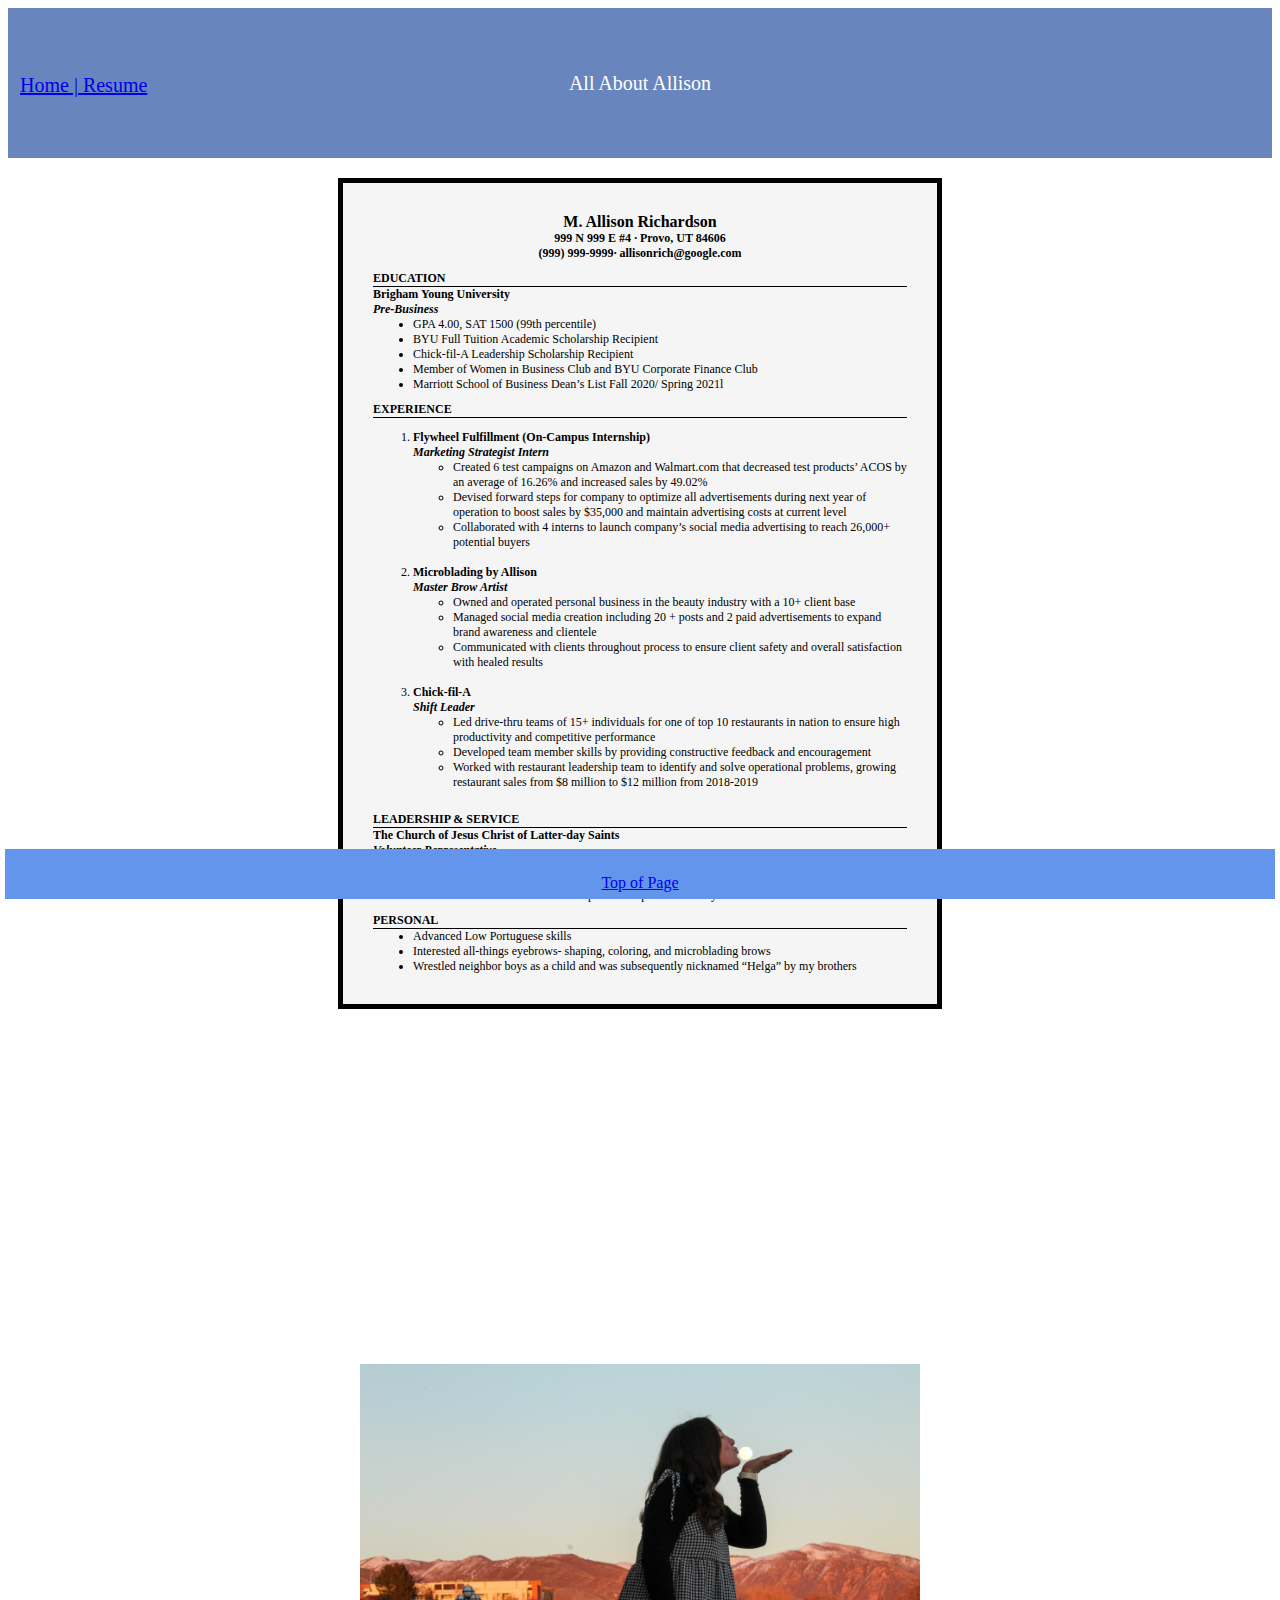
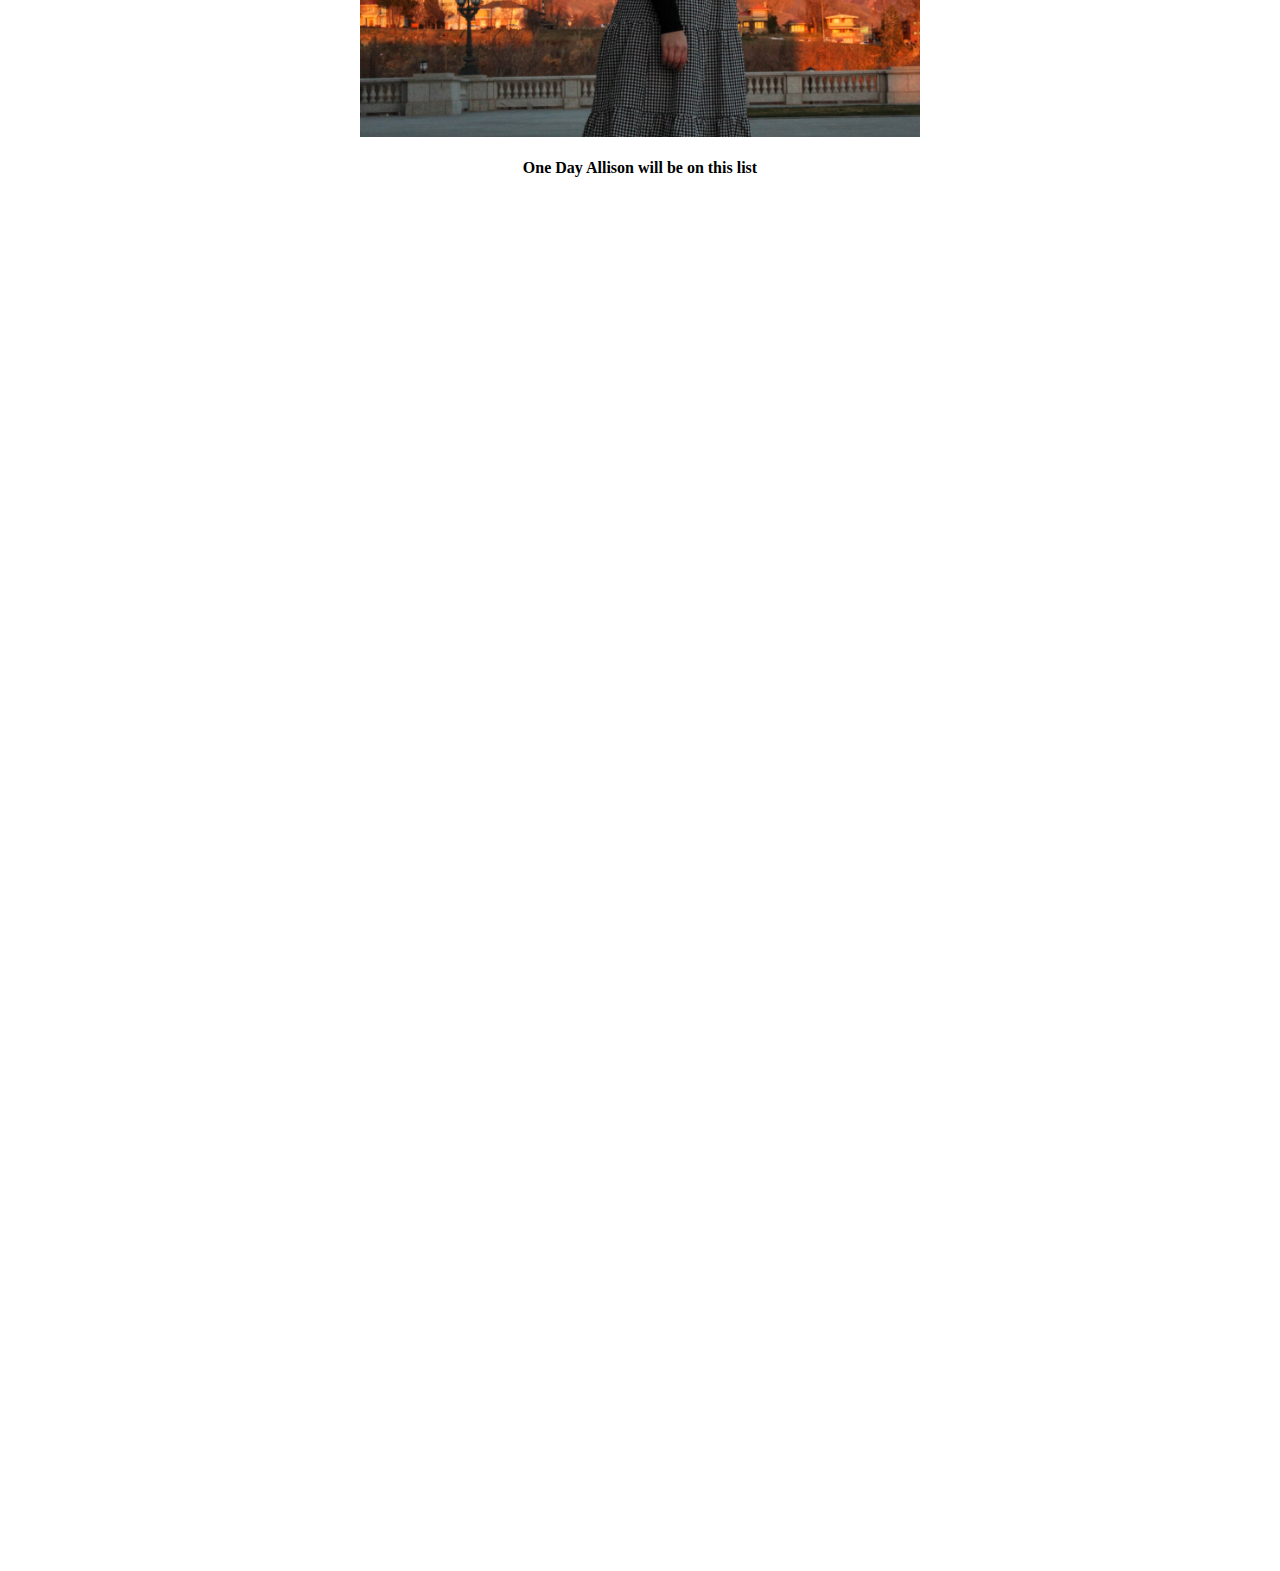
<file: scratch.html>
<!DOCTYPE html>
<html lang="en">
<head>
    <meta charset="UTF-8">
    <meta http-equiv="X-UA-Compatible" content="IE=edge">
    <meta name="viewport" content="width=device-width, initial-scale=1.0">
    <title>Resume</title>
    <link rel="stylesheet" type="text/css" href="./css/mystyles.css">
</head>
<body>
    <div class = "common header">All About Allison 
        <div class="nav">
            <a href="index.html">Home  |  </a>
            <a href="#">Resume</a>
        </div>
    </div>
    <div class="common resume">
        <h1>M. Allison Richardson</h1>
        <h2>999 N 999 E #4 ∙ Provo, UT 84606</h2>
        <h2>(999) 999-9999∙ allisonrich@google.com</h2>
        <div class="line">
            <h3>EDUCATION</h3>
        </div>
        <h3>Brigham Young University</h3>
        <h4>Pre-Business</h4>
        <ul>
            <li>GPA 4.00, SAT 1500 (99th percentile)</li>
            <li>BYU Full Tuition Academic Scholarship Recipient</li>
            <li>Chick-fil-A Leadership Scholarship Recipient</li>
            <li>Member of Women in Business Club and BYU Corporate Finance Club</li>
            <li>Marriott School of Business Dean’s List Fall 2020/ Spring 2021l</li>
        </ul>
        <div class="line">
                <h3>EXPERIENCE</h3>
        </div>
            <ol>
                <li><h3>Flywheel Fulfillment (On-Campus Internship)</h3></li>
                <h4>Marketing Strategist Intern</h4>
                <ul>
                    <li>Created 6 test campaigns on Amazon and Walmart.com that decreased test products’ ACOS by an average of 16.26% and increased sales by 49.02%</li>
                    <li>Devised forward steps for company to optimize all advertisements during next year of operation to boost sales by $35,000 and maintain advertising costs at current level</li>
                    <li>Collaborated with 4 interns to launch company’s social media advertising to reach 26,000+ potential buyers
                    </li>
                </ul>
                <br>
                <li><h3>Microblading by Allison</h3></li>
                <h4>Master Brow Artist</h4>
                <ul>
                    <li>Owned and operated personal business in the beauty industry with a 10+ client base</li>
                    <li>Managed social media creation including 20 + posts and 2 paid advertisements to expand brand awareness and clientele</li>
                    <li>Communicated with clients throughout process to ensure client safety and overall satisfaction with healed results</li>
                </ul>
                <br>
                <li><h3>Chick-fil-A</h3></li>
                <h4>Shift Leader</h4>
                <ul>
                    <li>Led drive-thru teams of 15+ individuals for one of top 10 restaurants in nation to ensure high productivity and competitive performance</li>
                    <li>Developed team member skills by providing constructive feedback and encouragement </li>
                    <li>Worked with restaurant leadership team to identify and solve operational problems, growing restaurant sales from $8 million to $12 million from 2018-2019</li>
                </ul>
            </ol>
        <div class="line">
            <h3>LEADERSHIP & SERVICE</h3>
        </div>
        <h3>The Church of Jesus Christ of Latter-day Saints</h3>
        <h4>Volunteer Representative</h4>
        <ul>
            <li>Gave monthly trainings to groups of 20+ representatives, increasing outcomes by 100%</li>
            <li>Trained 5 representatives on position requirements to be self-sufficient, productive workers</li>
            <li>Coordinated with local leaders to improve area performance by 48%</li>
        </ul>
        </ul>
        <div class="line">
            <h3>PERSONAL</h3>
        </div>    
        <ul>
            <li>Advanced Low Portuguese skills</li>
            <li>Interested all-things eyebrows- shaping, coloring, and microblading brows</li>
            <li>Wrestled neighbor boys as a child and was subsequently nicknamed “Helga” by my brothers</li>
        </ul>
    </div>
        <br>
    <div class=graphics>
        <br>
        <iframe width="560" height="315" src="https://www.youtube.com/embed/u8dnGwCfui8" title="YouTube video player" frameborder="0" allow="accelerometer; autoplay; clipboard-write; encrypted-media; gyroscope; picture-in-picture; web-share" allowfullscreen></iframe>
        <img src="assets/img/kissingdemoon.JPG" alt="Allison really loves the moon" width="560">
        <br>    
    </div>
    <br>
    <h1>One Day Allison will be on this list</h1>
    <br><br><br><br><br><br><br><br><br><br>
    <br><br><br><br><br><br><br><br><br><br><br>

    <br><br>
    <br><br>
    <br>

    <br>
    <div class='tableau' id='viz1681966656391' style='position: relative'><noscript><a href='#'><img alt='Top 100 Women on Web ' src='https:&#47;&#47;public.tableau.com&#47;static&#47;images&#47;To&#47;Top100WomenontheWeb_16809424442690&#47;Top100WomenonWeb&#47;1_rss.png' style='border: none' /></a></noscript><object class='tableauViz'  style='display:none;'><param name='host_url' value='https%3A%2F%2Fpublic.tableau.com%2F' /> <param name='embed_code_version' value='3' /> <param name='site_root' value='' /><param name='name' value='Top100WomenontheWeb_16809424442690&#47;Top100WomenonWeb' /><param name='tabs' value='no' /><param name='toolbar' value='yes' /><param name='static_image' value='https:&#47;&#47;public.tableau.com&#47;static&#47;images&#47;To&#47;Top100WomenontheWeb_16809424442690&#47;Top100WomenonWeb&#47;1.png' /> <param name='animate_transition' value='yes' /><param name='display_static_image' value='yes' /><param name='display_spinner' value='yes' /><param name='display_overlay' value='yes' /><param name='display_count' value='yes' /><param name='language' value='en-US' /></object></div>                <script type='text/javascript'>                    var divElement = document.getElementById('viz1681966656391');                    var vizElement = divElement.getElementsByTagName('object')[0];                    vizElement.style.width='1000px';vizElement.style.height='1627px';                    var scriptElement = document.createElement('script');                    scriptElement.src = 'https://public.tableau.com/javascripts/api/viz_v1.js';                    vizElement.parentNode.insertBefore(scriptElement, vizElement);                </script></div>
    <div class="footer">
        <a href="#top">Top of Page</a>
    </div>
</body>

</html>
</file>
<file: css/mystyles.css>
.common {
    font-family: 'Times New Roman', Times, serif;
    font-size: 12px;
}

.header {
    text-indent: 0px;
    height: 150px;
    background-color: rgb(105, 133, 190);
    color: white;
    font-family: 'Times New Roman', Times, serif;
    font-size:20px;
    line-height: 150px;
    text-align: center;
}

.resume{
    background-color: whitesmoke;
    margin-left: 330px;
    margin-right: 330px;
    margin-top: 20px;
    border: 5px solid black;
    padding: 30px;
    color: #000;
}
.graphics{
    margin-left: 330px;
    margin-right: 330px;
    text-align: center;
}

h1 {
    font-size: 16px;
    margin: 0px;
    text-align: center;
}
h2 {
    font-size: 12px;
    margin: 0px;
    text-align: center;
}
h3 {
    font-size: 12px;
    margin: 0px;
}
h4 {
    font-style: italic;
    margin: 0px;
}
ul {
    margin:0px;
}
li {
    font-size: 12px;
    margin: 0px;
}
.line {
    display: flex;
    justify-content: space-between;
    align-items: center;
    border-bottom: 1px solid #000;
    padding-top: 10px;
}

.footer{
    background-color: cornflowerblue;
    height: 25px;
    padding-top: 25px;
    bottom:1px;
    right: 5px;
    left: 5px;
    position:fixed;
    text-align: center;
}

.tableau{
    display: flex;
    justify-content: center;
    align-items: center;
    height: 100vh; /* Adjust the height as needed */
}

.nav{
    position:absolute;
    left: 20px;
    top: 10px;
}
</file>
